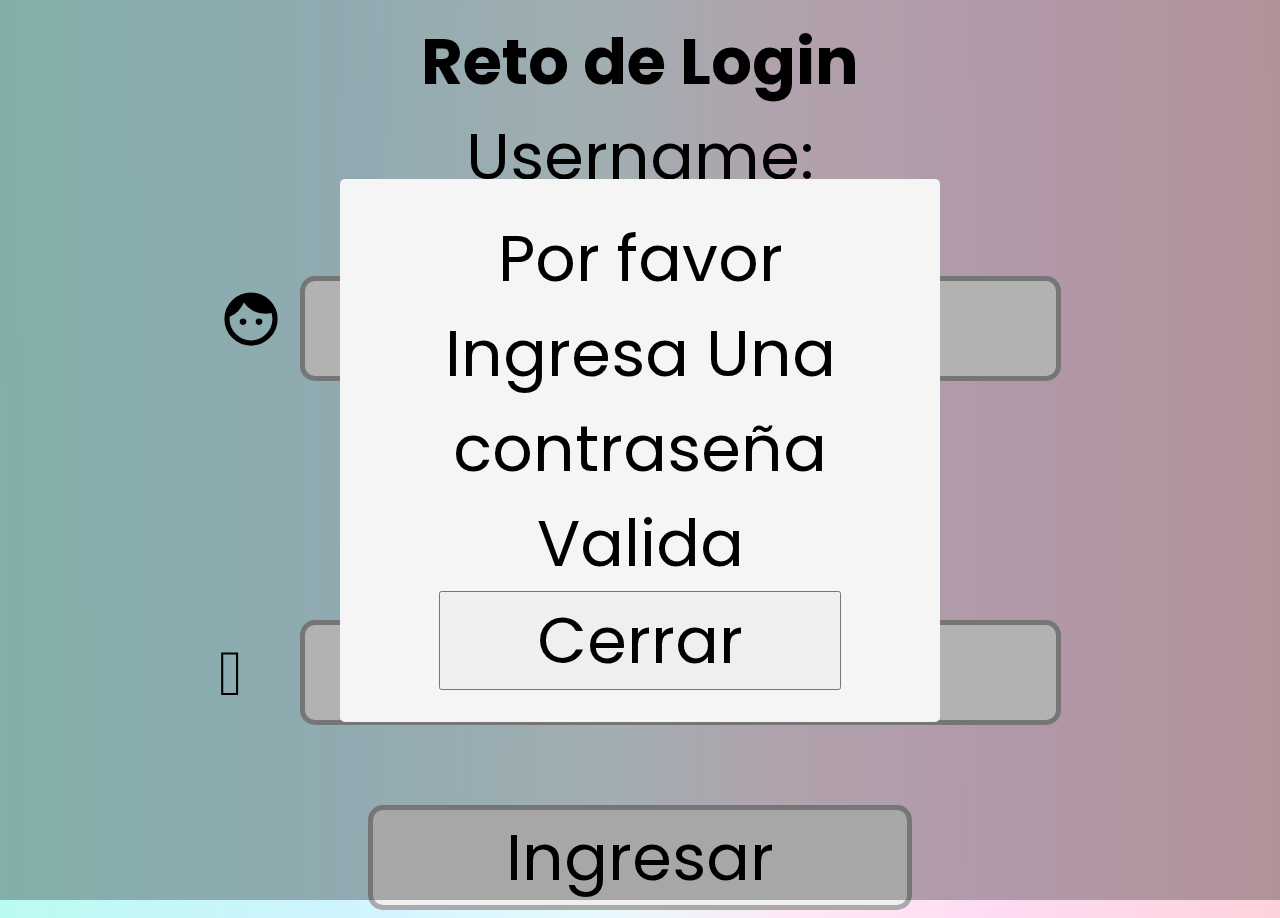
<file: index.html>
<!DOCTYPE html>
<html lang="en">
  <head>
    <meta charset="UTF-8" />
    <meta http-equiv="X-UA-Compatible" content="IE=edge" />
    <meta name="viewport" content="width=device-width, initial-scale=1.0" />
    <title>Cajero -Oscar</title>
    <link rel="preconnect" href="https://fonts.gstatic.com" />
    <link
      href="https://fonts.googleapis.com/css2?family=Poppins&display=swap"
      rel="stylesheet"
    />
    <link
      href="https://fonts.googleapis.com/icon?family=Material+Icons"
      rel="stylesheet"
    />
    <link rel="stylesheet" href="/css/styles.css" />
  </head>
  <body>
    <main class="main">
      <form class="main-grid" id="form">
        <div class="grid-item">
          <h2>Reto de Login</h2>
          <label for="username">Username:</label>
        </div>
        <div class="grid-item">
          <span class="material-icons">&#xE87C;</span>
          <input type="text" id="username" name="username" />
        </div>
        <div class="grid-item">
          <label for="password">Password:</label>
        </div>
        <div class="grid-item">
          <span class="material-icons">&#xf042;</span>
          <input type="password" id="password" name="password" />
        </div>
        <div class="grid-item">
          <input type="submit" value="Ingresar" id="submit" />
        </div>
      </form>
      <!-- html para el modal -->
      <div class="modal-container">
        <div class="modal" id="modal_container">
          <p class="modal_message">Por favor Ingresa Una contraseña Valida</p>
          <button id="close">Cerrar</button>
        </div>
      </div>
    </main>
    <script src="/app.js"></script>
  </body>
</html>
</file>
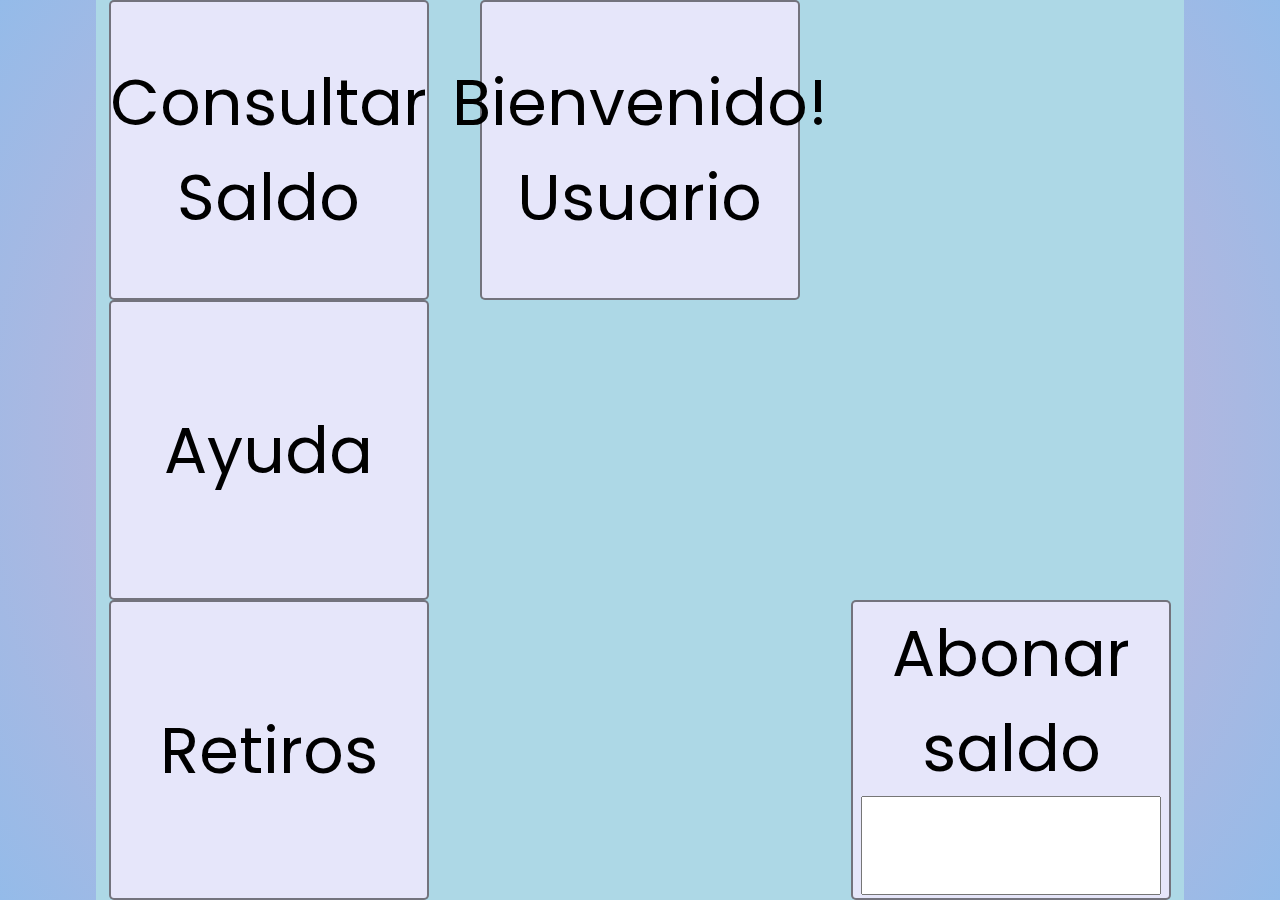
<file: cajeroUI.html>
<!DOCTYPE html>
<html lang="en">
  <head>
    <meta charset="UTF-8" />
    <meta http-equiv="X-UA-Compatible" content="IE=edge" />
    <meta name="viewport" content="width=device-width, initial-scale=1.0" />
    <title>Cajero</title>
    <link rel="stylesheet" href="/css/cajeroUIstyles.css" />
    <link
      href="https://fonts.googleapis.com/css2?family=Poppins&display=swap"
      rel="stylesheet"
    />
    <link
      href="https://fonts.googleapis.com/icon?family=Material+Icons"
      rel="stylesheet"
    />
  </head>
  <script src="/cajero.js" defer></script>

  <body>
    <main>
      <div class="main_wrapper">
        <div class="btn-menu info_usario">Bienvenido! Usuario</div>
        <div class="btn-menu checar_saldo">Consultar Saldo</div>
        <div class="btn-menu retirar">Retiros</div>
        <div class="btn-menu abonar_saldo">
          <form action="" class="abonar-form">
            <label for="abonar">Abonar saldo</label>
            <input type="number" id="abonar" />
          </form>
        </div>
        <div class="btn-menu ayuda">Ayuda</div>
      </div>
    </main>
  </body>
  <script src="/cajero.js"></script>
</html>
</file>
<file: css/styles.css>
* {
  margin: 0;
  padding: 0;
  box-sizing: border-box;
  font-family: 'Poppins', sans-serif;
  font-size: 2rem;
}

body {
  background-image: linear-gradient(
    89.9deg,
    rgba(178, 253, 238, 0.96) -8.1%,
    #cff4fe 26.3%,
    rgba(207, 244, 254, 0.48) 47.5%,
    rgba(254, 219, 243, 0.63) 61.5%,
    #fedbf3 78.7%,
    #fecfd2 109.2%
  );
}
body .material-icons {
  font-size: 2rem;
}

.main {
  display: flex;
  flex-direction: column;
  justify-content: center;
  margin: auto;
}
.main h2 {
  margin: auto;
  text-align: center;
  padding-top: 2rem;
}

.main-grid {
  margin: auto;
  gap: 0.5rem;
  width: 85%;
  height: 100vh;
  display: grid;
  grid-template-columns: 1fr;
  gap: 2rem;
  text-align: center;
  align-content: center;
  justify-content: center;
  padding-bottom: 1rem;
}
.main-grid div input {
  width: 70%;
  border: 5px solid #aaa;
  border-radius: 15px;
  box-shadow: 0, 2px 4px rgba(0, 0, 0, 0.2);
  margin: 8px 0;
  outline: none;
  transition: 0.3s;
}
.main-grid div input[type='submit'] {
  width: 50%;
}
.main-grid div input:focus {
  border-color: dodgerBlue;
  box-shadow: 0 0 8px 0 dodgerBlue;
}

.modal-container {
  display: flex;
  align-items: center;
  justify-content: center;
  flex-direction: column;
  position: fixed;
  top: 0;
  left: 0;
  height: 100vh;
  width: 100vw;
  background-color: rgba(0, 0, 0, 0.3);
  opacity: 1;
  pointer-events: auto;
}

.modal {
  background: whitesmoke;
  width: 600px;
  max-width: 100%;
  text-align: center;
  padding: 1rem 1rem;
  border-radius: 5px;
}

button {
  width: 75%;
}

/*# sourceMappingURL=styles.css.map */
</file>
<file: css/cajeroUIstyles.css>
* {
  padding: 0;
  margin: 0;
  box-sizing: border-box;
  font-family: "Poppins", sans-serif;
  font-size: 2rem;
}

body {
  background: #eeaeca;
  background: radial-gradient(circle, #eeaeca 0%, #94bbe9 100%);
}
body input {
  max-width: 300px;
}
body input[type=number]::-webkit-inner-spin-button, body input[type=number]::-webkit-outer-spin-button {
  -webkit-appearance: none;
  margin: 0;
}
body .main_wrapper {
  margin: auto;
  display: grid;
  background-color: lightblue;
  width: 85vw;
  height: 100vh;
  justify-items: center;
  align-items: center;
  text-align: center;
  grid-template-areas: ".    .            usuario         .           ." "ayuda    .           .         .     consultar_saldo" "retirar .            mensaje         .     abonar_saldo" ".      .            .         .           .   ";
}
body .main_wrapper .mensaje {
  grid-area: mensaje;
  background-color: lightsalmon;
}
body .main_wrapper .info_usario {
  grid-area: usuario;
}
body .main_wrapper .consultar_saldo {
  grid-area: consultar_saldo;
}
body .main_wrapper .retirar {
  grid-area: retirar;
}
body .main_wrapper .abonar_saldo {
  grid-area: abonar_saldo;
}
body .main_wrapper .ayuda {
  grid-area: ayuda;
}

.btn-menu {
  border: 2px solid rgba(0, 0, 0, 0.5);
  width: 25vw;
  height: 300px;
  display: flex;
  justify-content: center;
  align-items: center;
  background-color: lavender;
  border-radius: 5px;
}

input[type=number] {
  width: 300px;
}

/*# sourceMappingURL=cajeroUIstyles.css.map */
</file>
